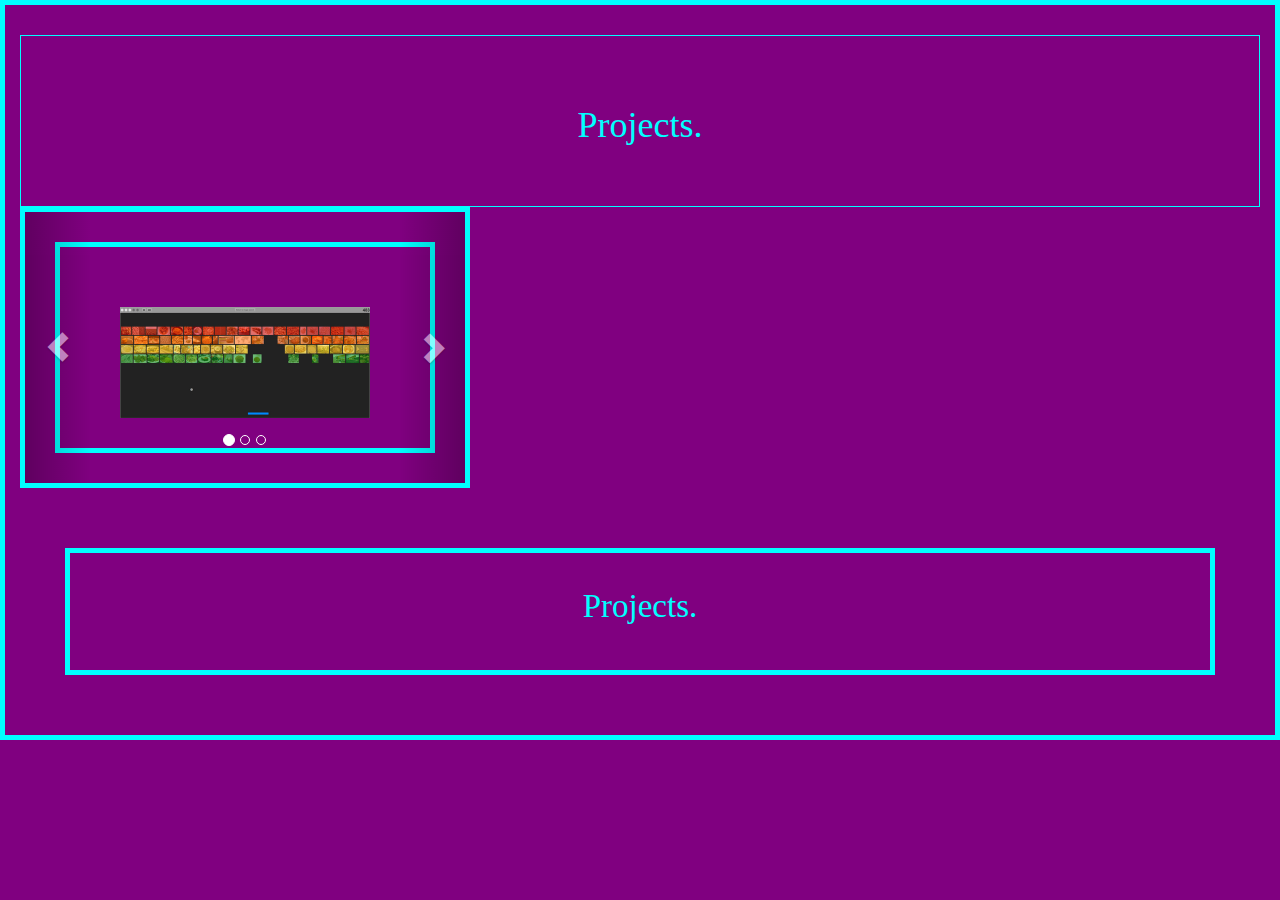
<file: projects.html>
<!DOCTYPE html>
<html>
<head>
  <link rel="stylesheet" type="text/css" href="css/bootstrap.min.css">
  <link rel="stylesheet" type="text/css" href="css/main.css">
  <!-- <link type="text/css" rel="stylesheet" href="css/custom-style.css"> -->
  <meta name="viewport" content="width=480px, initial-scale=1.0">
  <title></title>
</head>
<body>
<div class="container-fluid">
   <div class="about-me">
   	<h1>Projects.</h1>
   </div>
   
    <div id="carousel-example-generic" class="carousel slide" data-ride="carousel">
  <!-- Indicators -->
  <ol class="carousel-indicators">
    <li data-target="#carousel-example-generic" data-slide-to="0" class="active"></li>
    <li data-target="#carousel-example-generic" data-slide-to="1"></li>
    <li data-target="#carousel-example-generic" data-slide-to="2"></li>
  </ol>

  <!-- Wrapper for slides -->
  <div class="carousel-inner">
    <div class="item active no-borders">
      <img src="css/breakout.png" alt="breakout">
    </div>
    <div class="item no-borders">
      <img src="css/platformer.png" alt="platformer">
    </div>
  </div>

  <!-- Controls -->
  <a class="left carousel-control" href="#carousel-example-generic" role="button" data-slide="prev">
    <span class="glyphicon glyphicon-chevron-left"></span>
  </a>
  <a class="right carousel-control" href="#carousel-example-generic" role="button" data-slide="next">
    <span class="glyphicon glyphicon-chevron-right"></span>
  </a>
</div>

<div class="no-borders" class="row">
  <div class="col-xs-12 no-borders">
    <div class="footer">
      <p>Projects.</p>
    </div>
  </div>
</div>

</div>
    <script src="http://ajax.googleapis.com/ajax/libs/jquery/1.11.1/jquery.min.js"></script>
  <script type="text/javascript" src="js/bootstrap.min.js"></script>
</body>
</html>
</file>
<file: css/main.css>
body {
    font-size: 16px;
    font-family: Copperplate Gothic, bold;
	background-color: purple;
	
}	

#container {
	width: 960px;
	margin: 0px auto;
}


.about-me {
	text-align: center;
	color: aqua;
	border: 1px solid aqua;
	background-image: url("http://cdn.taken.photos/images/www.scenicreflections.com/files/brown_and_teal_flower_abstract_Wallpaper_8wa6g.jpg");
}

 
.container {
	text-align: center;
	color: aqua;
}
h1 {
	
	padding-top: 20px;
	padding-bottom: 20px;
}

img {
	display: inline-block;
	float: left;
}

.footer {
	text-align: center;
	font-size: 33px;
	color: aqua;
	background-image: url("http://cdn.taken.photos/images/www.scenicreflections.com/files/brown_and_teal_flower_abstract_Wallpaper_8wa6g.jpg");
}

#carousel-example-generic {
	width: 450px;

}

#myModel {
	font-color: black;
}
.modal-body{
	color: black;
}

/*put code from custom style*/

div {
	border-style: solid;
	border-width: 5px;
    border-color: aqua;
	padding: 30px;
}

.no-borders {
	border: 0;
}


.container {
	border-color: aqua;
    
}

.row {
	border-color: aqua;
}

.list-group-item {
	border: 0;
	margin-top: 40px;
	margin-bottom: 40px;
}

/*.class {
    float: left;
    width: 110px;
    height: 90px;
    margin: 5px;
}*/
#french-fries-pic {
	
}


@media (max-width: 320px) {
     /*  #carousel-example-generic {
       	width: 100%;
       }*/
       body {
       	background-color: lime;
       }
       .tab-section {
	
		}
 }
</file>
